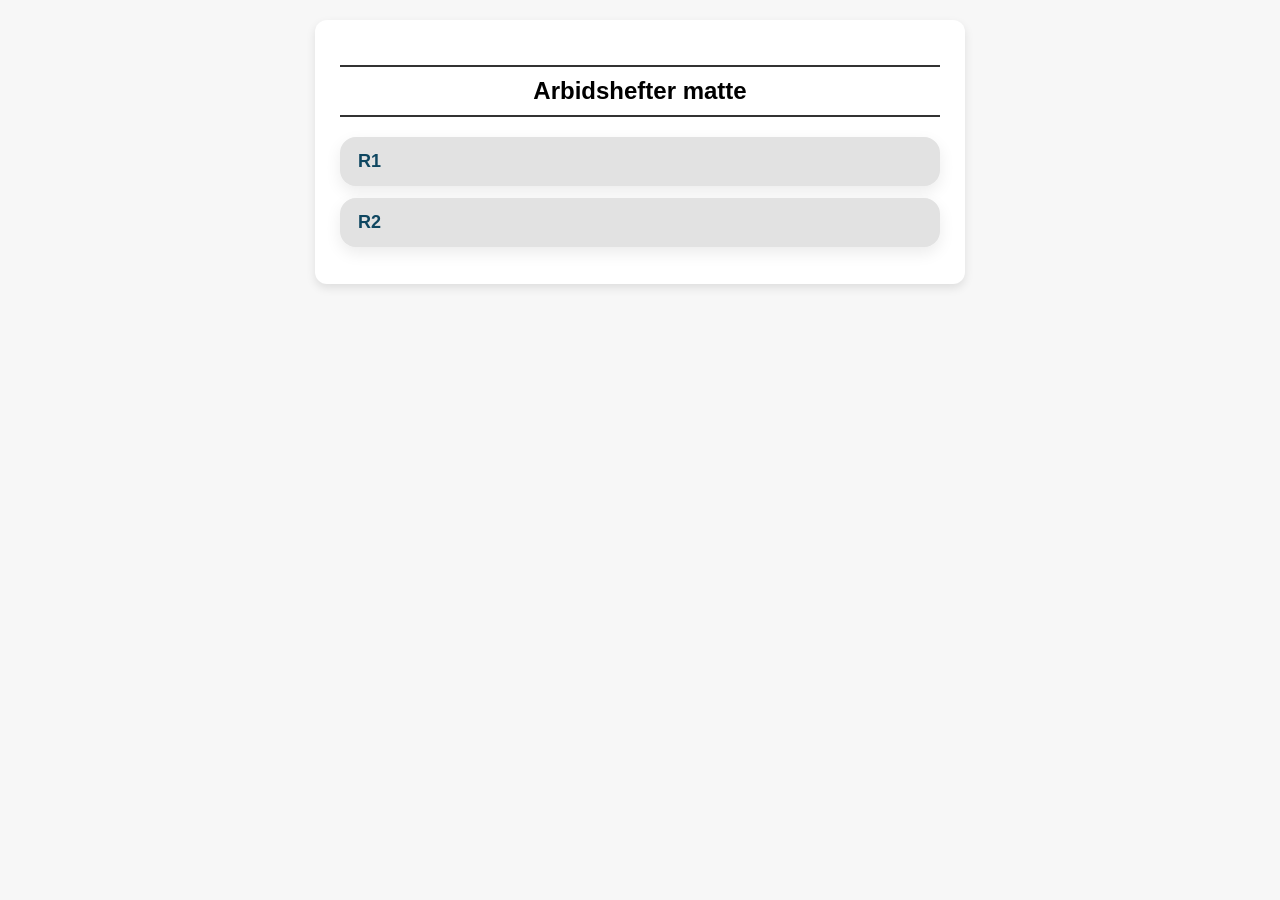
<file: index.html>
<!DOCTYPE html>
<html lang="no">
<head>
  <meta charset="UTF-8">
  <meta name="viewport" content="width=device-width, initial-scale=1">
  <title>Arbidhefter matte</title>
  <link rel="stylesheet" href="style.css">
</head>

<body>

  <div class="container">
    <h1>Arbidshefter matte</h1>

    <a href="r1.html" class="knapp">R1</a>
    <a href="r2.html" class="knapp">R2</a>
  </div>

</body>
</html>
</file>
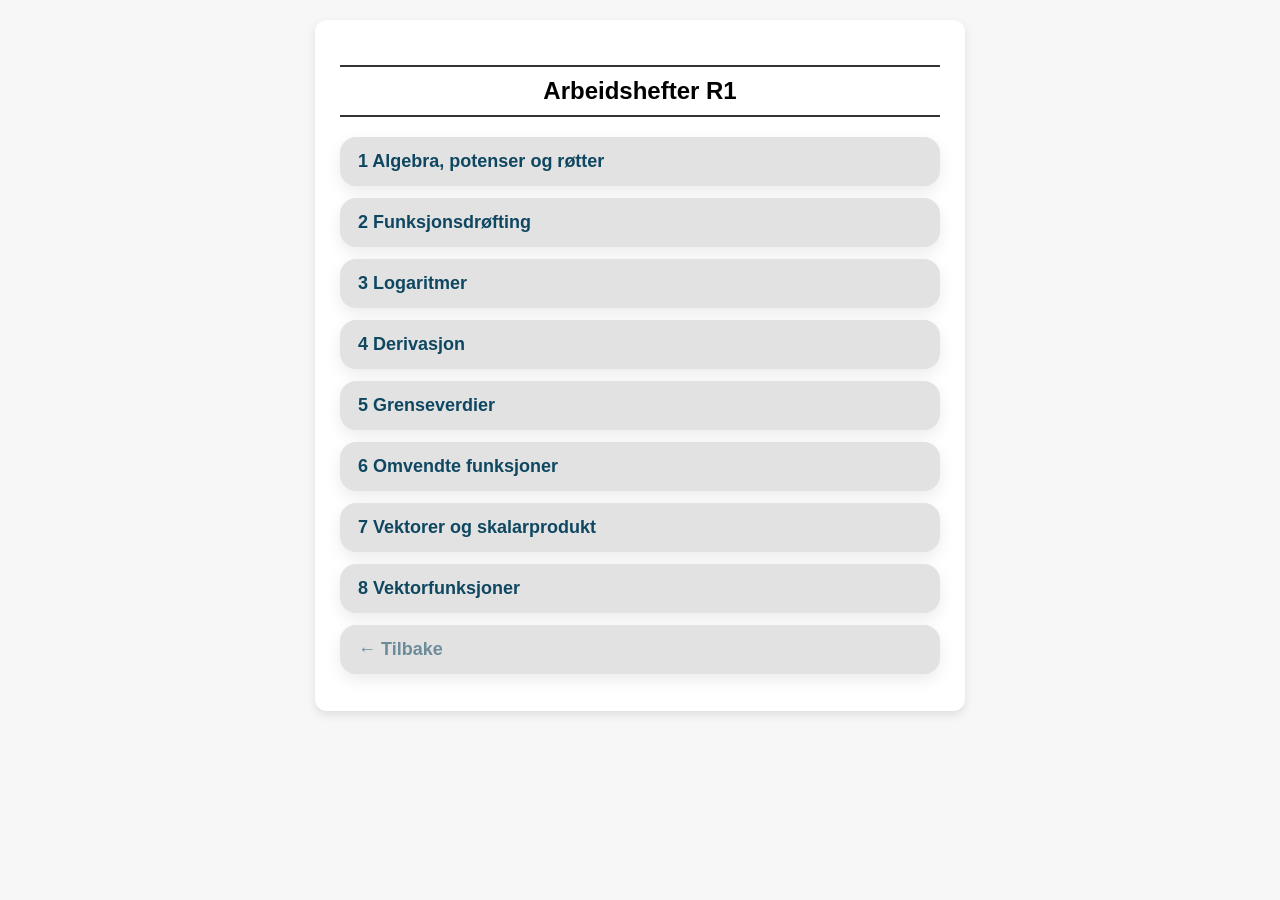
<file: r1.html>
<!DOCTYPE html>
<html lang="no">
<head>
  <meta charset="UTF-8">
  <meta name="viewport" content="width=device-width, initial-scale=1">
  <title>R1</title>
  <link rel="stylesheet" href="style.css">
</head>

<body>

  <div class="container">
    <h1>Arbeidshefter R1</h1>

    <a href="arbeidshefter_r1/1_algebra_potenser_og_rotter.pdf" target="_blank" class="knapp">1 Algebra, potenser og røtter</a>
    <a href="arbeidshefter_r1/2_funksjonsdrofting.pdf" target="_blank" class="knapp">2 Funksjonsdrøfting</a>
    <a href="arbeidshefter_r1/3_logaritmer.pdf" target="_blank" class="knapp">3 Logaritmer</a>
    <a href="arbeidshefter_r1/4_derivasjon.pdf" target="_blank" class="knapp">4 Derivasjon</a>
    <a href="arbeidshefter_r1/5_grenseverdier.pdf" target="_blank" class="knapp">5 Grenseverdier</a>
    <a href="arbeidshefter_r1/6_omvendte_funksjoner.pdf" target="_blank" class="knapp">6 Omvendte funksjoner</a>
    <a href="arbeidshefter_r1/7_vektorer_og_skalarprodukt.pdf" target="_blank" class="knapp">7 Vektorer og skalarprodukt</a>
    <a href="arbeidshefter_r1/8_vektorfunksjoner.pdf" target="_blank" class="knapp">8 Vektorfunksjoner</a>

    <a href="index.html" class="tilbake">← Tilbake</a>
  </div>

</body>
</html>
</file>
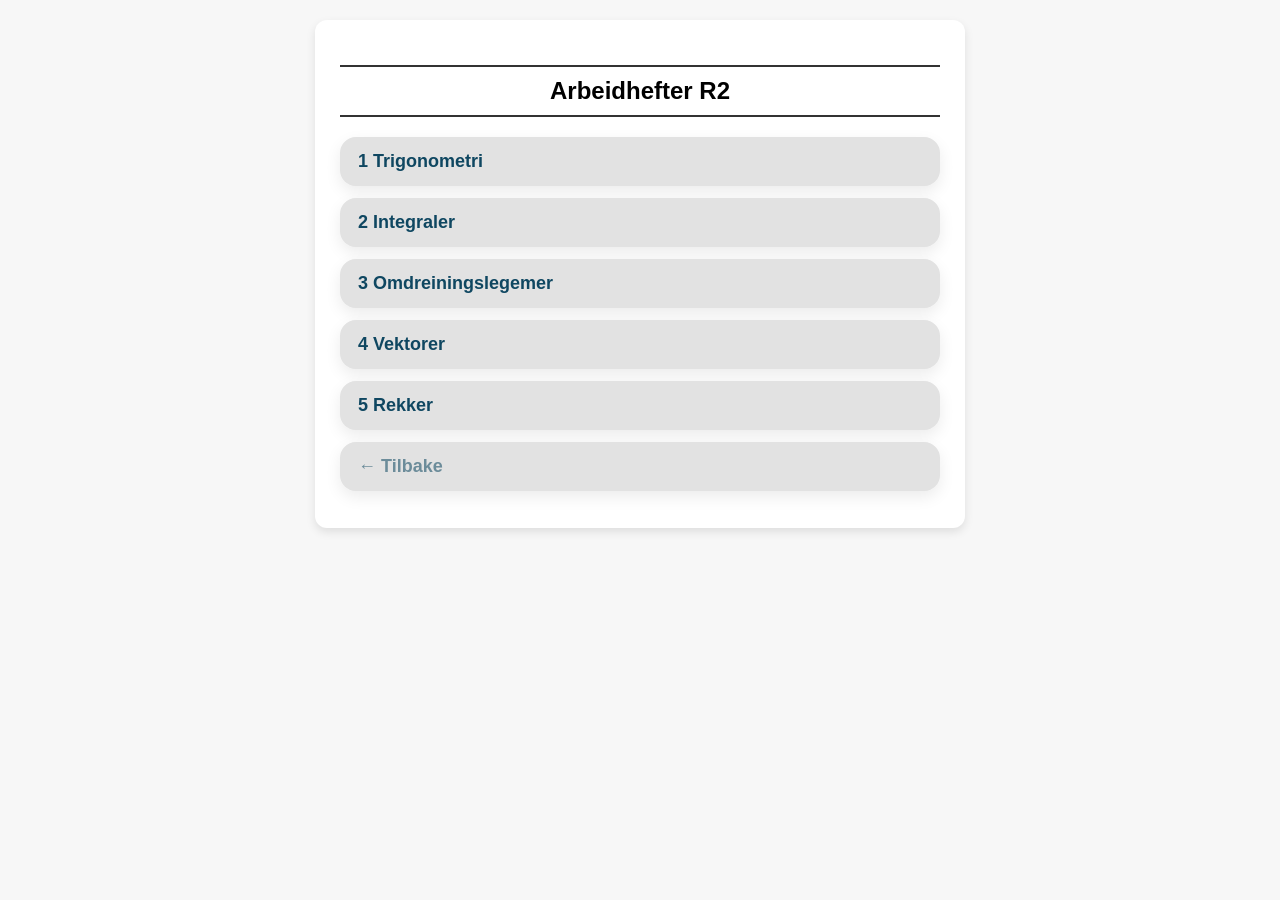
<file: r2.html>
<!DOCTYPE html>
<html lang="no">
<head>
  <meta charset="UTF-8">
  <meta name="viewport" content="width=device-width, initial-scale=1">
  <title>R2</title>
  <link rel="stylesheet" href="style.css">
</head>

<body>

  <div class="container">
    <h1>Arbeidhefter R2</h1>

    <a href="arbeidshefter_r2/1_trigonometri.pdf" target="_blank" class="knapp">1 Trigonometri</a>
    <a href="arbeidshefter_r2/2_integraler.pdf" target="_blank" class="knapp">2 Integraler</a>
    <a href="arbeidshefter_r2/3_omdreiningslegemer.pdf" target="_blank" class="knapp">3 Omdreiningslegemer</a>
    <a href="arbeidshefter_r2/4_vektorer.pdf" target="_blank" class="knapp">4 Vektorer</a>
    <a href="arbeidshefter_r2/5_rekker.pdf" target="_blank" class="knapp">5 Rekker</a>

    <a href="index.html" class="tilbake">← Tilbake</a>
  </div>

</body>
</html>
</file>
<file: style.css>
body {
  font-family: "Aptos Display", Arial, sans-serif;
  margin: 0;
  padding: 20px;
  background: #f7f7f7;
}

.container {
  max-width: 600px;
  margin: auto;
  background: white;
  padding: 25px;
  border-radius: 12px;
  box-shadow: 0 4px 10px rgba(0,0,0,0.1);
}

.page-header {
  text-align: left;
  color: #666;
  font-size: 14px;
  font-weight: 500;
  letter-spacing: 2px;
  text-transform: uppercase;
  margin: 10px 0 20px;
}

h1 {
  text-align: center;
  margin: 20px 0;
  font-size: 24px;
  font-weight: 600;
}

h1::before,
h1::after {
  content: "";
  display: block;
  height: 2px;
  background: #333;
  margin: 10px 0;
}

h2 {
  margin: 25px 0 15px;
  font-size: 20px;
  font-weight: 600;
  color: #333;
}

a {
  color: #0F4761;
  text-decoration: none;
}

.knapp, .tilbake {
  display: block;
  width: 100%;
  margin: 12px 0;
  padding: 14px 18px;

  border-radius: 16px;
  white-space: normal;
  box-shadow: 0 6px 16px rgba(0,0,0,0.08);

  text-decoration: none;

  transition: all 0.2s ease;
  text-align: left;
  font-size: 18px;
  font-weight: 600;

  background: #E2E2E2;

  box-sizing: border-box;   /* ✅ viktig */
}

.knapp {
  color: #0F4761;


}

.knapp:hover, .tilbake:hover{
  background: #B3DFF3;
  transform: translateY(-3px);
  box-shadow: 0 10px 20px rgba(0,0,0,0.12);
}

.tilbake {
  color: #0f47618e;

}
</file>
